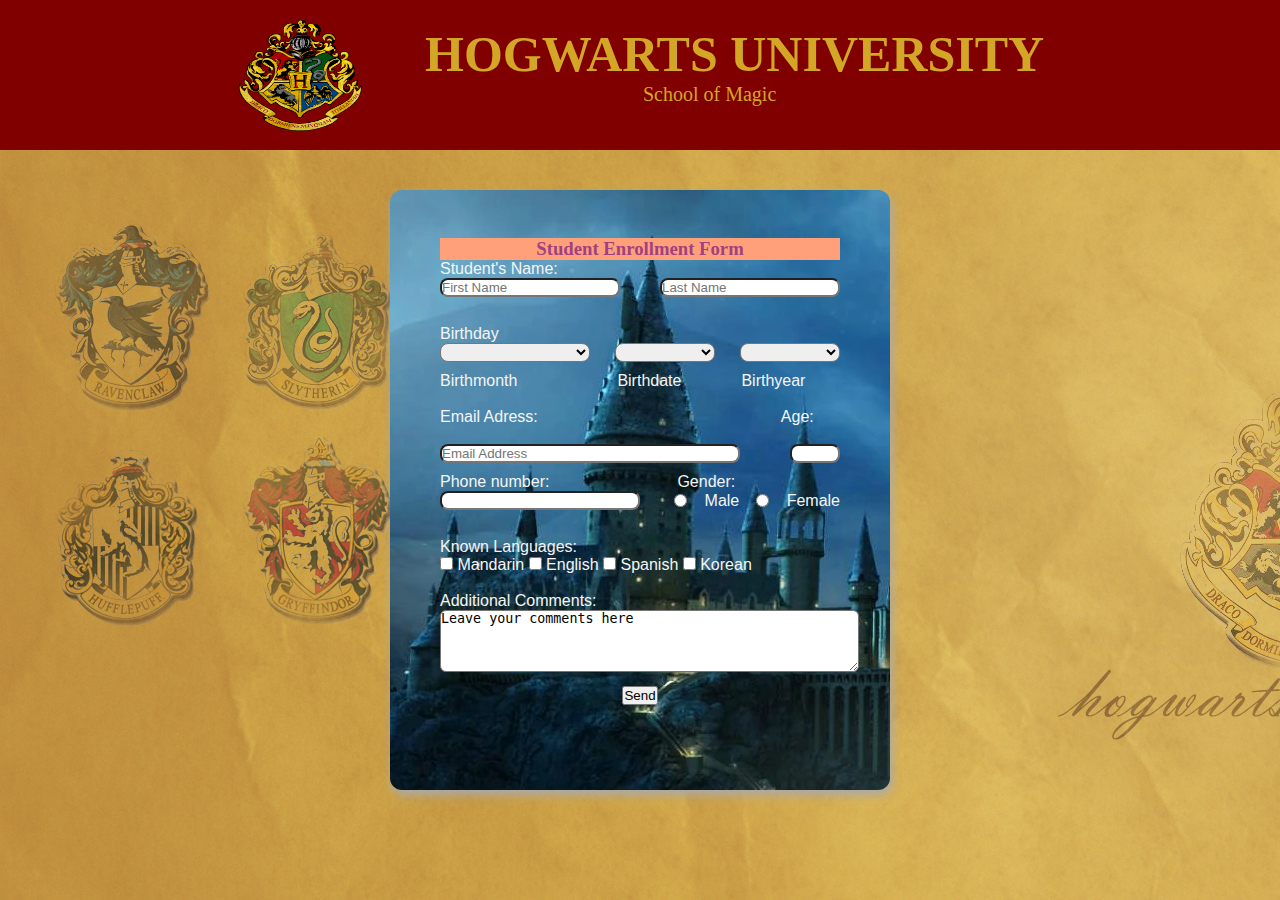
<file: index.html>
<!DOCTYPE html>
<html lang="en">
<head>
    <link rel="stylesheet" href= "design.css">
    
</head>
<body>
    <div id="header">
        <div id="imgsec"><img id="logo" src="logo1.png"></div>
        <div id="title-align">
        <h1 id="title">HOGWARTS UNIVERSITY</h1>
        <p id="description">School of Magic</p>
        </div>
    </div>
    
    <section id="outerform">
    <section id="innerform">
    <form id="survey-form" action="thankyou.html"><br>
    
    <div id="container"><h3 id="formtitle">Student Enrollment Form</h3></div>
    
        <label id="name-label">Student's Name:</label><br>

        <div class="combo">
                <input type="text" name="name" id="name" placeholder="First Name" style="width: 180px">
                <input type="text" name="name" id="name" placeholder="Last Name" style="width: 180px">
        </div><br>

     
        <label id="dropdown">Birthday</label><br>

        <div class="combo">
            <select name="birthmonth" id="birthmonth" style="width: 150px">
                <option value=""></option>
                <option value="january">January</option>
                <option value="february">February</option>
                <option value="march">March</option>
                <option value="april">April</option>
                <option value="may">May</option>
                <option value="june">June</option>
                <option value="july">July</option>
                <option value="august">August</option>
                <option value="september">September</option>
                <option value="october">October</option>
                <option value="november">November</option>
                <option value="december">December</option>
                </select>
        
                <select name="birthdate" id="birthdate" style="width: 100px">
                <option value=""></option>
                <option value="1">1</option>
                <option value="2">2</option>
                <option value="3">3</option>
                <option value="4">4</option>
                <option value="5">5</option>
                <option value="6">6</option>
                <option value="7">7</option>
                <option value="8">8</option>
                <option value="9">9</option>
                <option value="10">10</option>
                </select>
        
            <select name="birthyear" id="birthyear" style="width: 100px">
                <option value=""></option>
                <option value="1991">1991</option>
                <option value="1992">1992</option>
                <option value="1993">1993</option>
                <option value="1994">1994</option>
                <option value="1995">1995</option>
                <option value="1996">1996</option>
                <option value="1997">1997</option>
                <option value="1998">1998</option>
                <option value="1999">1999</option>
                <option value="2000">2000</option>
                </select>

        </div>  

        <div class="align">
            <label id="BM">Birthmonth</label>
            <label id="BD">Birthdate</label>
            <label id="BY">Birthyear</label>
        </div><br>

        <div class="align">
            <label id="email-label">Email Adress:</label>
            <label id="age">Age:</label>
            </div><br>
        

        <div class="combo">
            <input type="email" name="email" id="email" placeholder="Email Address" style="width: 300px">
            <input type="number" name="number" id="number" min="15" max="70" style="width: 50px">
        </div>
        
        
        <div class="align">
            <label id="number-label">Phone number:</label>
            <label id="gender">Gender:</label>
            </div>
        
            <div class="combo">
            <input type="numbers" name="number" id="number" max="11" min="11" pattern="[0-9]{11}" style="width: 200px"></label><br>
            <input type="radio" id="male" name="gender" value="Male">
                <label for="male">Male</label>
                <input type="radio" id="female" name="gender" value="Female">
                <label for="female">Female</label>
            </div><br>


            <label for="language">Known Languages:</label><br>


                <input type="checkbox" id="lang1" name="Mandarin" value="Mandarin">
                <label for="subj1">Mandarin</label>
                <input type="checkbox" id="lang2" name="English" value="English">
                <label for="subj1">English</label>
                <input type="checkbox" id="lang3" name="Spanish" value="Spanish">
                <label for="subj1">Spanish</label>
                <input type="checkbox" id="lang4" name="Korean" value="Korean">
                <label for="subj1">Korean</label><br><br>

        <label for="comments">Additional Comments:</label><br>
                <textarea id="comments" name="comments" rows="4" cols="50">Leave your comments here</textarea>
        
        <section id="button"><input type="submit" name="submit" id="submit" value="Send"></section>


        

        

    </form>
</section>
</section>
</body>
</html>
</file>
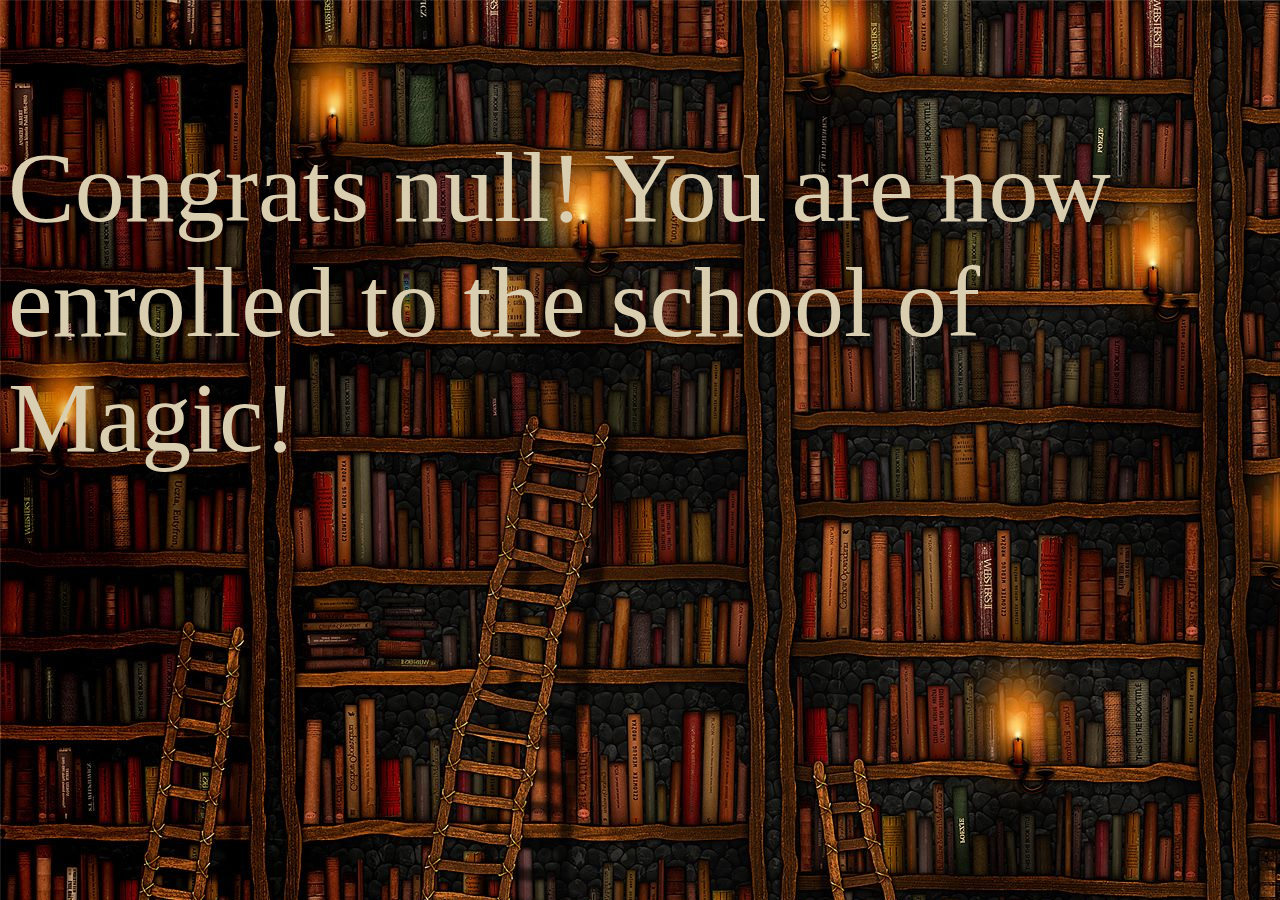
<file: thankyou.html>
<!DOCTYPE html>
<html lang="en">
<head>
    <title>Thank you</title>
    <link rel="stylesheet" href="style.css">
    <script src="./index.js" defer></script>
</head>
<body>
    <section id="sec1">
    <p data-name></p>
    </section>
</body>
</html>
</file>
<file: design.css>
* {
  padding: 0;
  margin: 0;
  box-sizing: border-box;
}

#imgsec {
  display: flex;
  margin-left: 225px;
  margin-right: 50px;
}
#title-align {
  vertical-align: middle;
  padding-bottom: 30px;
}
body {
  background-image: url("bg6.jpg");
}
#title {
  font-family: "Times New Roman", Times, serif;
  color: #d3a625;
  font-size: 50px;
  padding-top: 30px;
}
#description {
  font-family: "Times New Roman", Times, serif;
  color: #d3a625;
  padding-bottom: 20px;
  padding-right: 50px;
  font-size: 20px;
}
#header {
  background-color: maroon;
  display: flex;
  justify-content: flex-start;
  height: 150px;
  align-items: center;
  text-align: center;
}
#logo {
  height: 115px;
  width: 150px;
}

#outerform {
  height: 600px;
  width: 500px;
  background-image: url("bg4.webp");
  border-radius: 12px;
  box-shadow: 2px 5px 10px #aaa;
  margin: auto;
  color: whitesmoke;
  font-family: arial;
}

#innerform {
  margin: 50px;
  margin-top: 40px;
  margin-bottom: 40px;
}
#formtitle {
  color: rgba(138, 43, 130, 0.822);
  background-color: lightsalmon;
  margin-top: 30px;
  font-family: "Times New Roman", Times, serif;
  text-align: center;
}
#FN {
  display: flex;
  justify-content: flex-start;
  align-items: center;
}
#LN {
  display: flex;
  justify-content: flex-end;
  align-items: center;
}
#fnln {
  display: flex;
  justify-content: space-around;
  align-items: center;
}
body {
  width: 100%;
  height: 100%;
}
.combo {
  display: flex;
  justify-content: space-between;
  align-items: center;
  box-sizing: border-box;
  border-radius: 10px;
  margin-bottom: 10px;
}
.align {
  display: flex;
  justify-content: flex-start;
  align-items: center;
}
#FN {
  margin-right: 133px;
}
#BM {
  margin-right: 100px;
}
#BD {
  margin-right: 60px;
}
#birthmonth {
  border-radius: 8px;
}
#birthdate {
  border-radius: 8px;
}
#birthyear {
  border-radius: 8px;
}
#number-label {
  margin-right: 128px;
}
#name {
  border-radius: 8px;
}
#email {
  border-radius: 8px;
}
#number {
  border-radius: 8px;
}
#male {
  border-radius: 8px;
}
#female {
  border-radius: 8px;
}
#comments {
  border-radius: 6px;
}
#button {
  display: flex;
  justify-content: center;
  align-items: center;
  padding-top: 10px;
}
#number {
  padding-left: 5px;
}
#email-label {
  margin-right: 243px;
}
</file>
<file: style.css>
body {background-image: url('bg.jpg')}
p { display:flex; justify-content: center; align-items: center; color: rgb(218, 206, 177); padding-top: 30px; font-family:'Times New Roman', Times, serif; font-size: 100px;}
</file>
